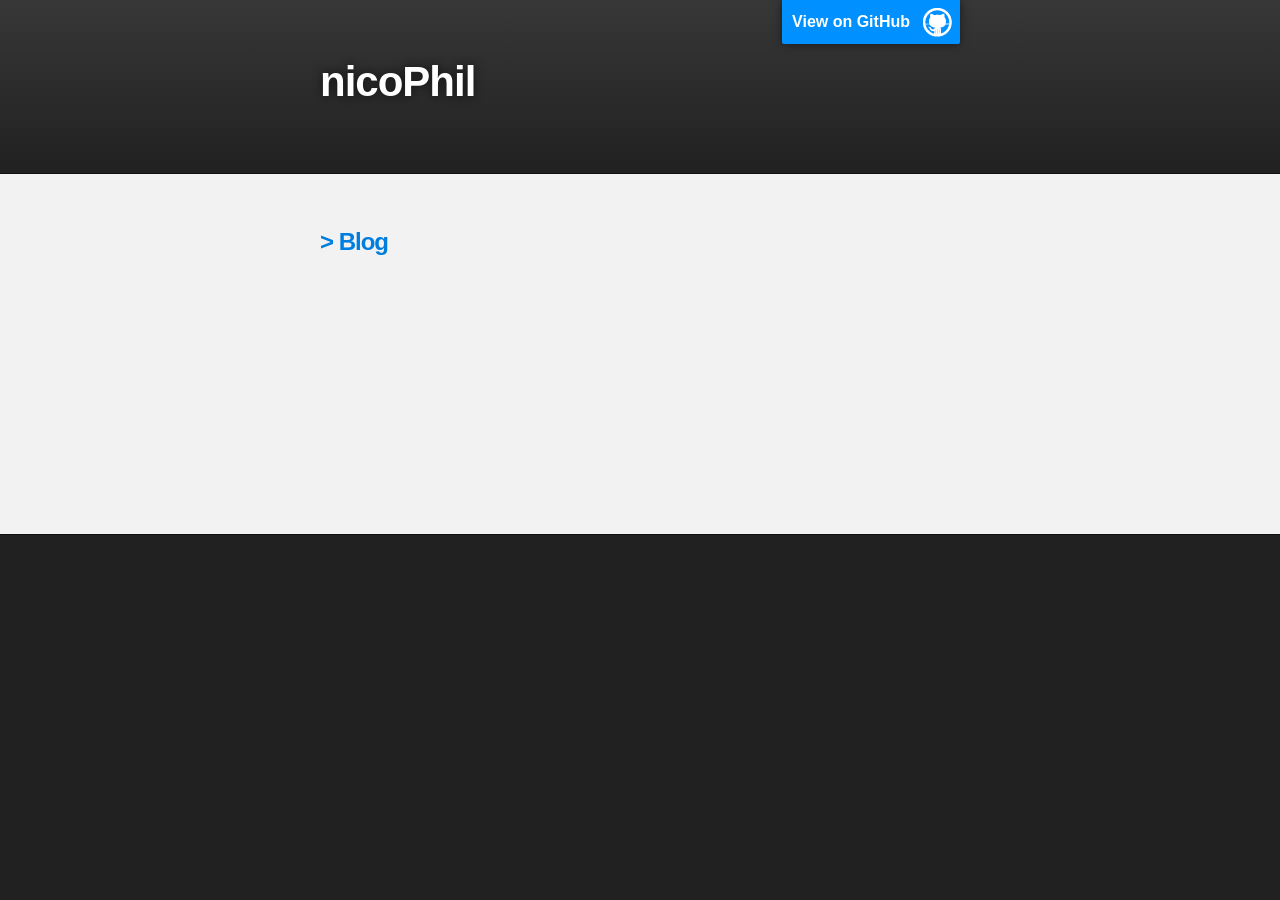
<file: index.html>
<!DOCTYPE html>
<html>

  <head>
    <meta charset='utf-8' />
    <meta http-equiv="X-UA-Compatible" content="chrome=1" />
    <meta name="description" content="Nicophil.github.io : " />

    <link rel="stylesheet" type="text/css" media="screen" href="stylesheets/stylesheet.css">

    <title>Nicophil.github.io</title>
  </head>

  <body>

    <!-- HEADER -->
    <div id="header_wrap" class="outer">
        <header class="inner">
          <a id="forkme_banner" href="https://github.com/nicoPhil">View on GitHub</a>

          <h1 id="project_title">nicoPhil</h1>
          <h2 id="project_tagline"></h2>

        </header>
    </div>

    <!-- MAIN CONTENT -->
    <div id="main_content_wrap" class="outer">
      <section id="main_content" class="inner">
        <h3>
<a name="welcome-to-github-pages"  href="http://nicophil.wordpress.com"><span class="octicon octicon-link"> > Blog</span></a></h3>
</section>

    </div>

    <!-- FOOTER  -->
    <div id="footer_wrap" class="outer">
      <footer class="inner">

      </footer>
    </div>

    

  </body>
</html>
</file>
<file: stylesheets/stylesheet.css>
/*******************************************************************************
Slate Theme for GitHub Pages
by Jason Costello, @jsncostello
*******************************************************************************/

@import url(pygment_trac.css);

/*******************************************************************************
MeyerWeb Reset
*******************************************************************************/

html, body, div, span, applet, object, iframe,
h1, h2, h3, h4, h5, h6, p, blockquote, pre,
a, abbr, acronym, address, big, cite, code,
del, dfn, em, img, ins, kbd, q, s, samp,
small, strike, strong, sub, sup, tt, var,
b, u, i, center,
dl, dt, dd, ol, ul, li,
fieldset, form, label, legend,
table, caption, tbody, tfoot, thead, tr, th, td,
article, aside, canvas, details, embed,
figure, figcaption, footer, header, hgroup,
menu, nav, output, ruby, section, summary,
time, mark, audio, video {
  margin: 0;
  padding: 0;
  border: 0;
  font: inherit;
  vertical-align: baseline;
}

/* HTML5 display-role reset for older browsers */
article, aside, details, figcaption, figure,
footer, header, hgroup, menu, nav, section {
  display: block;
}

ol, ul {
  list-style: none;
}

blockquote, q {
}

table {
  border-collapse: collapse;
  border-spacing: 0;
}

/*******************************************************************************
Theme Styles
*******************************************************************************/

body {
  box-sizing: border-box;
  color:#373737;
  background: #212121;
  font-size: 16px;
  font-family: 'Myriad Pro', Calibri, Helvetica, Arial, sans-serif;
  line-height: 1.5;
  -webkit-font-smoothing: antialiased;
}

h1, h2, h3, h4, h5, h6 {
  margin: 10px 0;
  font-weight: 700;
  color:#222222;
  font-family: 'Lucida Grande', 'Calibri', Helvetica, Arial, sans-serif;
  letter-spacing: -1px;
}

h1 {
  font-size: 36px;
  font-weight: 700;
}

h2 {
  padding-bottom: 10px;
  font-size: 32px;
  background: url('../images/bg_hr.png') repeat-x bottom;
}

h3 {
  font-size: 24px;
}

h4 {
  font-size: 21px;
}

h5 {
  font-size: 18px;
}

h6 {
  font-size: 16px;
}

p {
  margin: 10px 0 15px 0;
}

footer p {
  color: #f2f2f2;
}

a {
  text-decoration: none;
  color: #007edf;
  text-shadow: none;

  transition: color 0.5s ease;
  transition: text-shadow 0.5s ease;
  -webkit-transition: color 0.5s ease;
  -webkit-transition: text-shadow 0.5s ease;
  -moz-transition: color 0.5s ease;
  -moz-transition: text-shadow 0.5s ease;
  -o-transition: color 0.5s ease;
  -o-transition: text-shadow 0.5s ease;
  -ms-transition: color 0.5s ease;
  -ms-transition: text-shadow 0.5s ease;
}

#main_content a:hover {
  color: #0069ba;
  text-shadow: #0090ff 0px 0px 2px;

}

footer a:hover {
  color: #43adff;
  text-shadow: #0090ff 0px 0px 2px;
}

em {
  font-style: italic;
}

strong {
  font-weight: bold;
}

img {
  position: relative;
  margin: 0 auto;
  max-width: 739px;
  padding: 5px;
  margin: 10px 0 10px 0;
  border: 1px solid #ebebeb;

  box-shadow: 0 0 5px #ebebeb;
  -webkit-box-shadow: 0 0 5px #ebebeb;
  -moz-box-shadow: 0 0 5px #ebebeb;
  -o-box-shadow: 0 0 5px #ebebeb;
  -ms-box-shadow: 0 0 5px #ebebeb;
}

pre, code {
  width: 100%;
  color: #222;
  background-color: #fff;

  font-family: Monaco, "Bitstream Vera Sans Mono", "Lucida Console", Terminal, monospace;
  font-size: 14px;

  border-radius: 2px;
  -moz-border-radius: 2px;
  -webkit-border-radius: 2px;



}

pre {
  width: 100%;
  padding: 10px;
  box-shadow: 0 0 10px rgba(0,0,0,.1);
  overflow: auto;
}

code {
  padding: 3px;
  margin: 0 3px;
  box-shadow: 0 0 10px rgba(0,0,0,.1);
}

pre code {
  display: block;
  box-shadow: none;
}

blockquote {
  color: #666;
  margin-bottom: 20px;
  padding: 0 0 0 20px;
  border-left: 3px solid #bbb;
}

ul, ol, dl {
  margin-bottom: 15px
}

ul li {
  list-style: inside;
  padding-left: 20px;
}

ol li {
  list-style: decimal inside;
  padding-left: 20px;
}

dl dt {
  font-weight: bold;
}

dl dd {
  padding-left: 20px;
  font-style: italic;
}

dl p {
  padding-left: 20px;
  font-style: italic;
}

hr {
  height: 1px;
  margin-bottom: 5px;
  border: none;
  background: url('../images/bg_hr.png') repeat-x center;
}

table {
  border: 1px solid #373737;
  margin-bottom: 20px;
  text-align: left;
 }

th {
  font-family: 'Lucida Grande', 'Helvetica Neue', Helvetica, Arial, sans-serif;
  padding: 10px;
  background: #373737;
  color: #fff;
 }

td {
  padding: 10px;
  border: 1px solid #373737;
 }

form {
  background: #f2f2f2;
  padding: 20px;
}

img {
  width: 100%;
  max-width: 100%;
}

/*******************************************************************************
Full-Width Styles
*******************************************************************************/

.outer {
  width: 100%;
}

.inner {
  position: relative;
  max-width: 640px;
  padding: 20px 10px;
  margin: 0 auto;
}

#forkme_banner {
  display: block;
  position: absolute;
  top:0;
  right: 10px;
  z-index: 10;
  padding: 10px 50px 10px 10px;
  color: #fff;
  background: url('../images/blacktocat.png') #0090ff no-repeat 95% 50%;
  font-weight: 700;
  box-shadow: 0 0 10px rgba(0,0,0,.5);
  border-bottom-left-radius: 2px;
  border-bottom-right-radius: 2px;
}

#header_wrap {
  background: #212121;
  background: -moz-linear-gradient(top, #373737, #212121);
  background: -webkit-linear-gradient(top, #373737, #212121);
  background: -ms-linear-gradient(top, #373737, #212121);
  background: -o-linear-gradient(top, #373737, #212121);
  background: linear-gradient(top, #373737, #212121);
}

#header_wrap .inner {
  padding: 50px 10px 30px 10px;
}

#project_title {
  margin: 0;
  color: #fff;
  font-size: 42px;
  font-weight: 700;
  text-shadow: #111 0px 0px 10px;
}

#project_tagline {
  color: #fff;
  font-size: 24px;
  font-weight: 300;
  background: none;
  text-shadow: #111 0px 0px 10px;
}

#downloads {
  position: absolute;
  width: 210px;
  z-index: 10;
  bottom: -40px;
  right: 0;
  height: 70px;
  background: url('../images/icon_download.png') no-repeat 0% 90%;
}

.zip_download_link {
  display: block;
  float: right;
  width: 90px;
  height:70px;
  text-indent: -5000px;
  overflow: hidden;
  background: url(../images/sprite_download.png) no-repeat bottom left;
}

.tar_download_link {
  display: block;
  float: right;
  width: 90px;
  height:70px;
  text-indent: -5000px;
  overflow: hidden;
  background: url(../images/sprite_download.png) no-repeat bottom right;
  margin-left: 10px;
}

.zip_download_link:hover {
  background: url(../images/sprite_download.png) no-repeat top left;
}

.tar_download_link:hover {
  background: url(../images/sprite_download.png) no-repeat top right;
}

#main_content_wrap {
  background: #f2f2f2;
  border-top: 1px solid #111;
  border-bottom: 1px solid #111;
}

#main_content {
  padding-top: 40px;
  min-height: 300px;
}

#footer_wrap {
  background: #212121;
}



/*******************************************************************************
Small Device Styles
*******************************************************************************/

@media screen and (max-width: 480px) {
  body {
    font-size:14px;
  }

  #downloads {
    display: none;
  }

  .inner {
    min-width: 320px;
    max-width: 480px;
  }

  #project_title {
  font-size: 32px;
  }

  h1 {
    font-size: 28px;
  }

  h2 {
    font-size: 24px;
  }

  h3 {
    font-size: 21px;
  }

  h4 {
    font-size: 18px;
  }

  h5 {
    font-size: 14px;
  }

  h6 {
    font-size: 12px;
  }

  code, pre {
    min-width: 320px;
    max-width: 480px;
    font-size: 11px;
  }

}
</file>
